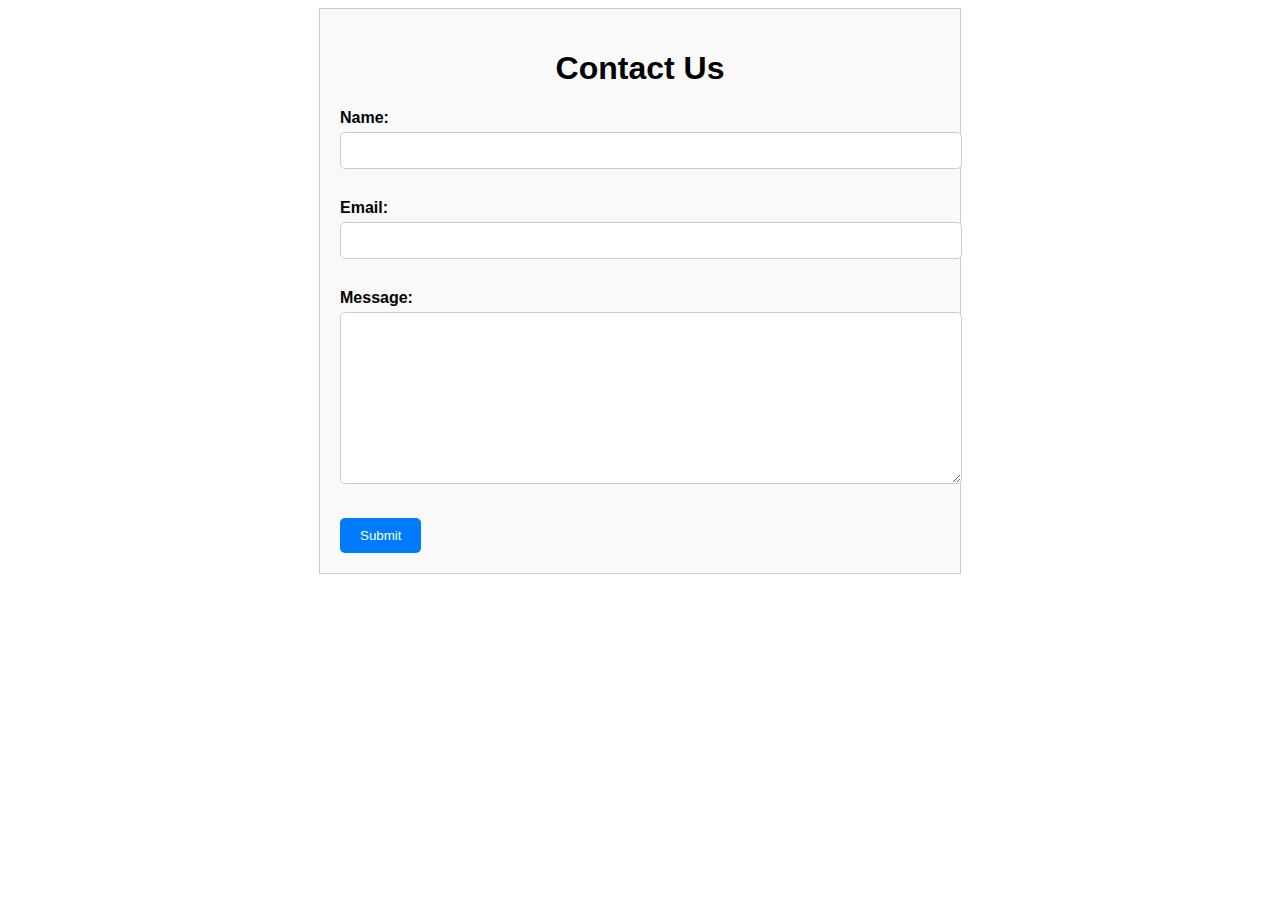
<file: contact.html>
<!DOCTYPE html>
<html>
<head>
    <title>Contact Us</title>
    <style>
        body {
            font-family: Arial, sans-serif;
        }

        .contact-container {
            max-width: 600px;
            margin: 0 auto;
            padding: 20px;
            border: 1px solid #ccc;
            background-color: #f9f9f9;
        }

        h1 {
            text-align: center;
        }

        .form-group {
            margin-bottom: 20px;
        }

        label {
            display: block;
            font-weight: bold;
            margin-bottom: 5px;
        }

        input[type="text"],
        input[type="email"],
        textarea {
            width: 100%;
            padding: 10px;
            margin-bottom: 10px;
            border: 1px solid #ccc;
            border-radius: 5px;
        }

        textarea {
            height: 150px;
        }

        button {
            background-color: #007bff;
            color: white;
            border: none;
            padding: 10px 20px;
            border-radius: 5px;
            cursor: pointer;
        }

        button:hover {
            background-color: #0056b3;
        }
    </style>
</head>
<body>
    <div class="contact-container">
        <h1>Contact Us</h1>
        <form action="submit.php" method="post">
            <div class="form-group">
                <label for="name">Name:</label>
                <input type="text" id="name" name="name" required>
            </div>

            <div class="form-group">
                <label for="email">Email:</label>
                <input type="email" id="email" name="email" required>
            </div>

            <div class="form-group">
                <label for="message">Message:</label>
                <textarea id="message" name="message" required></textarea>
            </div>

            <button type="submit">Submit</button>
        </form>
    </div>
</body>
</html>
</file>
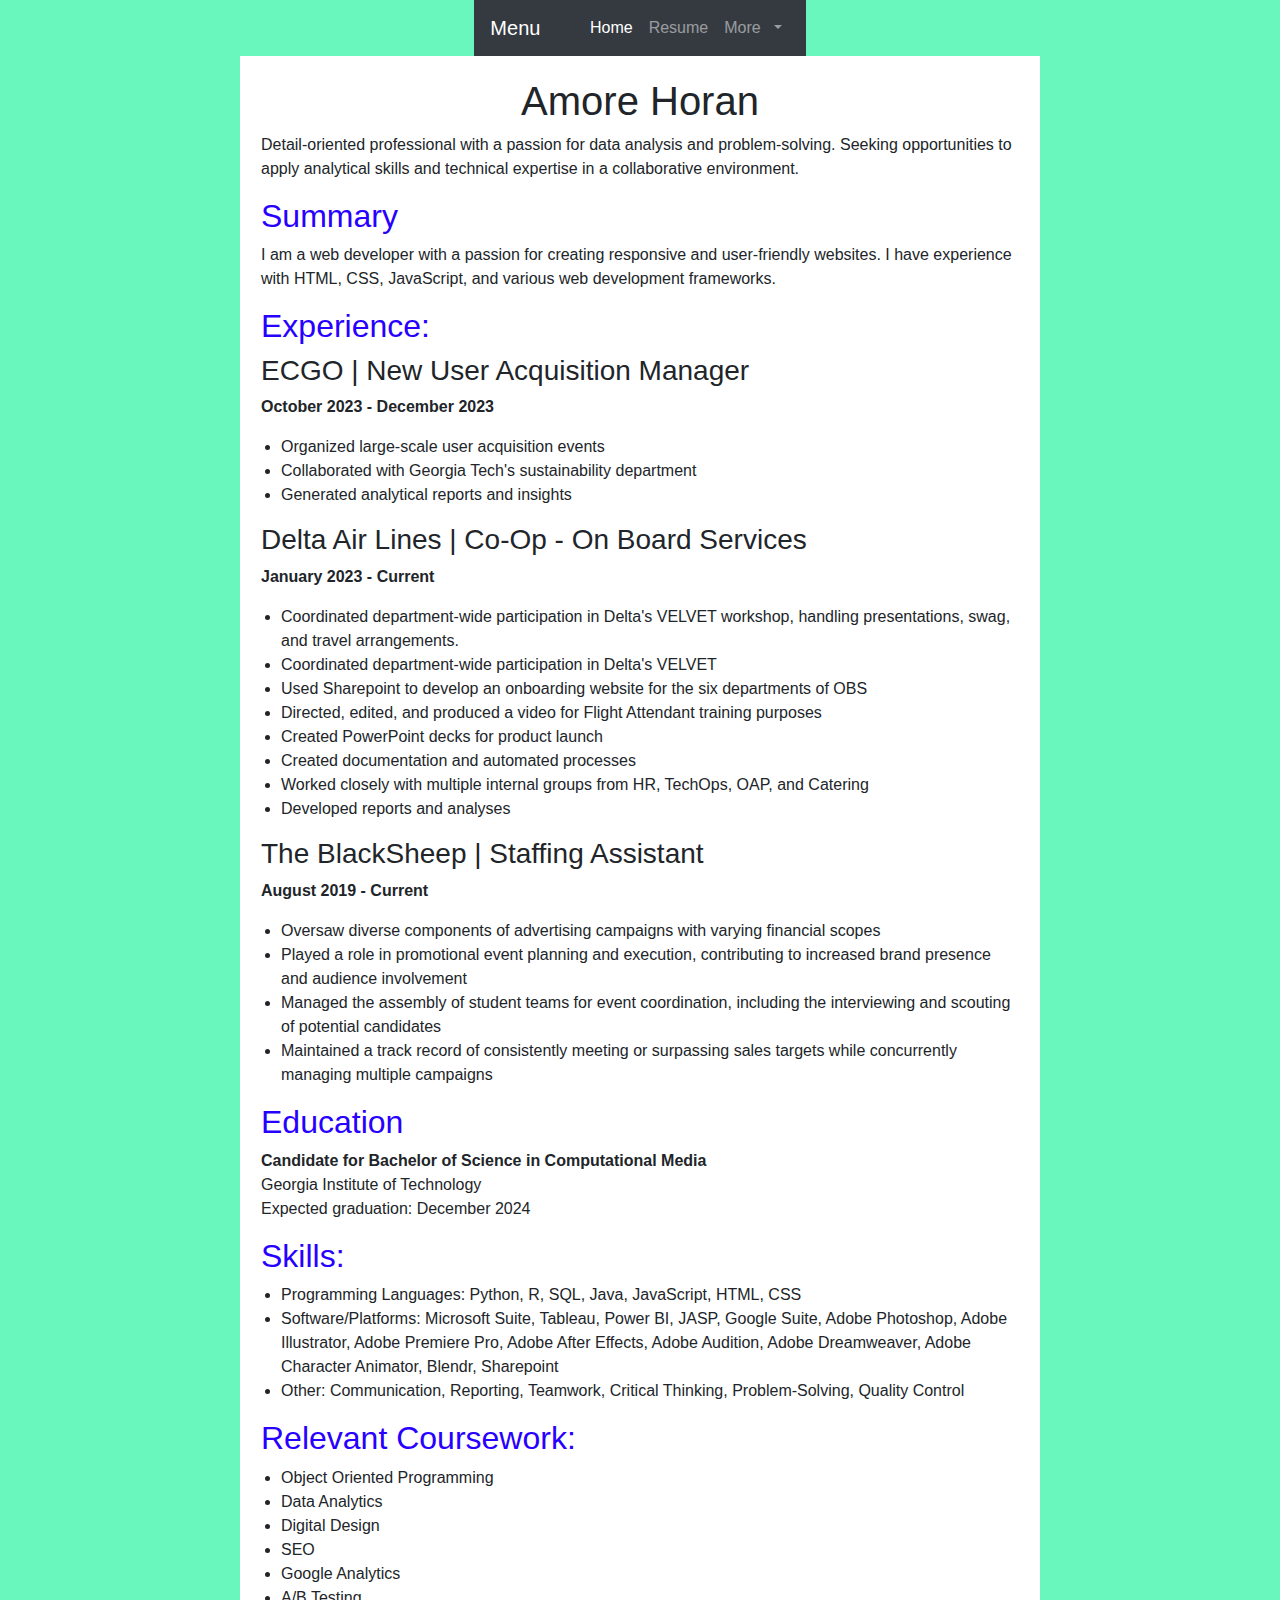
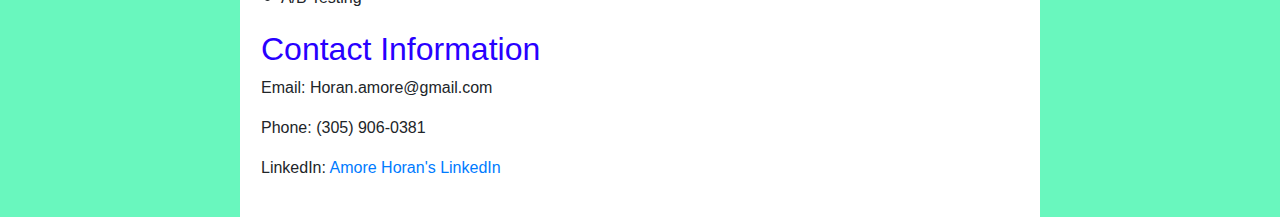
<file: resume.html>
<!DOCTYPE html>
<html lang="en">
  <head>
    <!-- 
      This is an HTML comment
      You can write text in a comment and the content won't be visible in the page
    -->

    <meta charset="utf-8" />
    <meta name="viewport" content="width=device-width, initial-scale=1" />
    <link rel="icon" href="https://glitch.com/favicon.ico" />
    <!-- Bootstrap CSS -->
    <link
      rel="stylesheet"
      href="https://cdn.jsdelivr.net/npm/bootstrap@4.3.1/dist/css/bootstrap.min.css"
      integrity="sha384-ggOyR0iXCbMQv3Xipma34MD+dH/1fQ784/j6cY/iJTQUOhcWr7x9JvoRxT2MZw1T"
      crossorigin="anonymous"
    />

    <!--
      This is the page head - it contains info the browser uses
      Like the title, which appears on the browser tab but not inside the page
      Further down you'll see the content that displays in the page
    -->
    <title>Amore Horan</title>

    <!-- The website stylesheet -->
    <link rel="stylesheet" href="/style.css" />

    <!-- The website JavaScript file -->
    <script src="/script.js" defer></script>
  </head>
  <body>
    <!--
      The body includes the content you see in the page
      Each element is defined using tags, like this <div></div>
      The attributes like class="wrapper" let us style elements in the CSS
    -->
    <div class="wrapper">
      <div class="content" role="main">
        <!-- Navigation Bar -->
        <nav class="navbar navbar-expand-lg navbar-dark bg-dark">
          <a class="navbar-brand" href="#">Menu&nbsp;</a>
          <button
            class="navbar-toggler"
            type="button"
            data-toggle="collapse"
            data-target="#navbarSupportedContent"
            aria-controls="navbarSupportedContent"
            aria-expanded="false"
            aria-label="Toggle navigation"
          >
            <span class="navbar-toggler-icon"></span>
          </button>
          <div class="collapse navbar-collapse" id="navbarSupportedContent">
            <ul class="navbar-nav mr-auto">
              <li class="nav-item active">
                <a class="nav-link" href="index.html"
                  >Home <span class="sr-only">(current)</span></a
                >
              </li>
              <li class="nav-item">
                <a class="nav-link" href="resume.html">Resume</a>
              </li>
              <li class="nav-item dropdown">
                <a
                  class="nav-link dropdown-toggle"
                  href="#"
                  id="navbarDropdown"
                  role="button"
                  data-toggle="dropdown"
                  aria-haspopup="true"
                  aria-expanded="false"
                >
                  More&nbsp;
                </a>
                <div class="dropdown-menu" aria-labelledby="navbarDropdown">
                  <a
                    class="dropdown-item"
                    href="../../../Desktop/Portfolio/Projects.html"
                    >Projects</a
                  >
                  <a class="dropdown-item" href="contact.html">Contact</a>
                  <div class="dropdown-divider"></div>
                </div>
              </li>
            </ul>
          </div>
        </nav>
        <!--  Navgivation end -->
        <div class="resume">
          <h1>Amore Horan</h1>
          <p>
            Detail-oriented professional with a passion for data analysis and
            problem-solving. Seeking opportunities to apply analytical skills
            and technical expertise in a collaborative environment.
          </p>

          <h2>Summary</h2>
          <p>
            I am a web developer with a passion for creating responsive and
            user-friendly websites. I have experience with HTML, CSS,
            JavaScript, and various web development frameworks.
          </p>

          <h2>Experience:</h2>

          <!-- Ecgo -->
          <h3>ECGO | New User Acquisition Manager</h3>
          <p><strong>October 2023 - December 2023</strong></p>
          <ul>
            <li>Organized large-scale user acquisition events</li>
            <li>Collaborated with Georgia Tech's sustainability department</li>
            <li>Generated analytical reports and insights</li>
          </ul>
          <!-- Delta Air Lines - Co-Op - On Board Services -->
          <h3>Delta Air Lines | Co-Op - On Board Services</h3>
          <p><strong>January 2023 - Current</strong></p>
          <ul>
            <li>
              Coordinated department-wide participation in Delta's VELVET
              workshop, handling presentations, swag, and travel arrangements.
            </li>
            <li>Coordinated department-wide participation in Delta's VELVET</li>
            <li>
              Used Sharepoint to develop an onboarding website for the six
              departments of OBS
            </li>
            <li>
              Directed, edited, and produced a video for Flight Attendant
              training purposes
            </li>
            <li>Created PowerPoint decks for product launch</li>
            <li>Created documentation and automated processes</li>
            <li>
              Worked closely with multiple internal groups from HR, TechOps,
              OAP, and Catering
            </li>
            <li>Developed reports and analyses</li>
          </ul>

          <!-- The BlackSheep - Staffing Assistant -->
          <h3>The BlackSheep | Staffing Assistant</h3>
          <p><strong>August 2019 - Current</strong></p>
          <ul>
            <li>
              Oversaw diverse components of advertising campaigns with varying
              financial scopes
            </li>
            <li>
              Played a role in promotional event planning and execution,
              contributing to increased brand presence and audience involvement
            </li>
            <li>
              Managed the assembly of student teams for event coordination,
              including the interviewing and scouting of potential candidates
            </li>
            <li>
              Maintained a track record of consistently meeting or surpassing
              sales targets while concurrently managing multiple campaigns
            </li>
          </ul>
          <h2>Education</h2>
          <p>
            <strong
              >Candidate for Bachelor of Science in Computational Media</strong
            ><br />
            Georgia Institute of Technology<br />
            Expected graduation: December 2024
          </p>

          <h2>Skills:</h2>
          <ul>
            <li>
              Programming Languages: Python, R, SQL, Java, JavaScript, HTML, CSS
            </li>
            <li>
              Software/Platforms: Microsoft Suite, Tableau, Power BI, JASP,
              Google Suite, Adobe Photoshop, Adobe Illustrator, Adobe Premiere
              Pro, Adobe After Effects, Adobe Audition, Adobe Dreamweaver, Adobe
              Character Animator, Blendr, Sharepoint
            </li>
            <li>
              Other: Communication, Reporting, Teamwork, Critical Thinking,
              Problem-Solving, Quality Control
            </li>
          </ul>

          <h2>Relevant Coursework:</h2>
          <ul>
            <li>Object Oriented Programming</li>
            <li>Data Analytics</li>
            <li>Digital Design</li>
            <li>SEO</li>
            <li>Google Analytics</li>
            <li>A/B Testing</li>
          </ul>

          <div class="contact-info">
            <h2>Contact Information</h2>
            <p>Email: Horan.amore@gmail.com</p>
            <p>Phone: (305) 906-0381</p>
            <p>
              LinkedIn:
              <a href="https://www.linkedin.com/in/amore-horan/" target="_blank"
                >Amore Horan's LinkedIn</a
              >
            </p>
          </div>
        </div>
      </div>
    </div>
  </body>
</html>
</file>
<file: style.css>
/* Reset and default styles */
:root {
  --color-bg: #69f7be;
  --color-text-main: #000000;
  --color-primary: #ffff00;
  --font-family: "HK Grotesk", sans-serif;
  --wrapper-height: 87vh;
  --image-max-width: 300px;
  --image-margin: 3rem;
}

* {
  box-sizing: border-box;
  margin: 0;
  padding: 0;
}

/* Import fonts */
@font-face {
  font-family: "HK Grotesk";
  font-weight: normal;
  src: url("https://cdn.glitch.me/605e2a51-d45f-4d87-a285-9410ad350515%2FHKGrotesk-Regular.otf?v=1603136326027")
    format("opentype");
}

@font-face {
  font-family: "HK Grotesk";
  font-weight: bold;
  src: url("https://cdn.glitch.me/605e2a51-d45f-4d87-a285-9410ad350515%2FHKGrotesk-Bold.otf?v=1603136323437")
    format("opentype");
}

/* Our remix on glitch button */
.btn--remix {
  display: inline-flex;
  align-items: center;
  font-family: var(--font-family);
  font-size: 1.1rem;
  font-weight: 500;
  height: 2.75rem;
  padding: 0.75rem 1rem;
  border: 1px solid #000;
  border-radius: 4px;
  background: #fff;
  text-decoration: none;
  color: #000;
  white-space: nowrap;
  cursor: pointer;
  margin-left: auto;
}

.btn--remix img {
  margin-right: 0.5rem;
}

.btn--remix:hover {
  background-color: #d0fff1;
}

/* Navigation grid */
.footer {
  display: flex;
  justify-content: space-between;
  margin: 1rem auto 0;
  padding: 1rem 0 0.75rem 0;
  width: 100%;
  border-top: 4px solid #fff;
  flex-wrap: wrap;
}

.footer a:not(.btn--remix):link,
.footer a:not(.btn--remix):visited {
  font-family: var(--font-family);
  font-style: normal;
  font-weight: normal;
  font-size: 1.1rem;
  color: #000;
  text-decoration: none;
}

.footer a:hover {
  background: var(--color-primary);
}

.footer .links {
  padding: 0.5rem 1rem 1.5rem;
  white-space: nowrap;
}

.divider {
  padding: 0 1rem;
}

/* Body styles */
body {
  font-family: var(--font-family);
  background-color: var(--color-bg);
  margin: 0;
  padding: 0;
}

/* Page structure */
.wrapper {
  min-height: var(--wrapper-height);
  display: flex;
  flex-direction: column;
  align-items: center;
  justify-content: left;
  margin: 0 1rem;
}

.content {
  display: flex;
  flex-direction: column;
  align-items: center;
  justify-content: center;
}

/* Title and illustration */
.title {
  color: #2800ff;
  font-family: var(--font-family);
  font-weight: bold;
  font-size: 100px;
  line-height: 105%;
  margin: 0;
}

.illustration {
  max-width: 100%;
  max-height: var(--image-max-width);
  margin-top: var(--image-margin);
}

/* Instructions */
.instructions {
  margin: 1rem auto 0;
}

/* Buttons and inputs */
button,
input {
  font-family: inherit;
  font-size: 100%;
  background: #fff;
  border: 1px solid #000;
  border-radius: 4px;
  padding: 0.5rem 1rem;
  transition: 500ms;
}

/* Subheading */
h2 {
  color: #2800ff;
}

/* Interactive image */
.illustration:active {
  transform: translateY(5px);
}

/* Button dip */
.dipped {
  transform: translateY(5px);
}

/* Navigation menu */
ul.nav {
  margin: 0;
  padding: 0;
  list-style: none;
  height: 36px;
  line-height: 36px;
  background: #0d7963;
  font-family: Arial, Helvetica, sans-serif;
  font-size: 13px;
}

ul.nav li {
  float: left;
  border-right: 1px solid #189b80;
}

ul.nav a {
  display: block;
  padding: 0 28px;
  color: #ccece6;
  text-decoration: none;
}

ul.nav a:hover,
ul.nav li.current a {
  background: #086754;
}

/* Resume section */
.resume {
  max-width: 800px;
  margin: 0 auto;
  padding: 20px;
  border: 1px solid #ffffff;
  background: #ffffff;
}

h1 {
  text-align: center;
}

ul {
  list-style-type: disc;
  margin-left: 20px;
}

.contact-info {
  margin-top: 20px;
}

/* Links that open files in the editor */
.fileopener {
  cursor: pointer;
  font-weight: bold;
  border-bottom: 3px solid var(--color-primary);
  color: var(--color-secondary);
}

.fileopener:hover {
  border-bottom: 3px solid var(--color-secondary);
}
</file>
